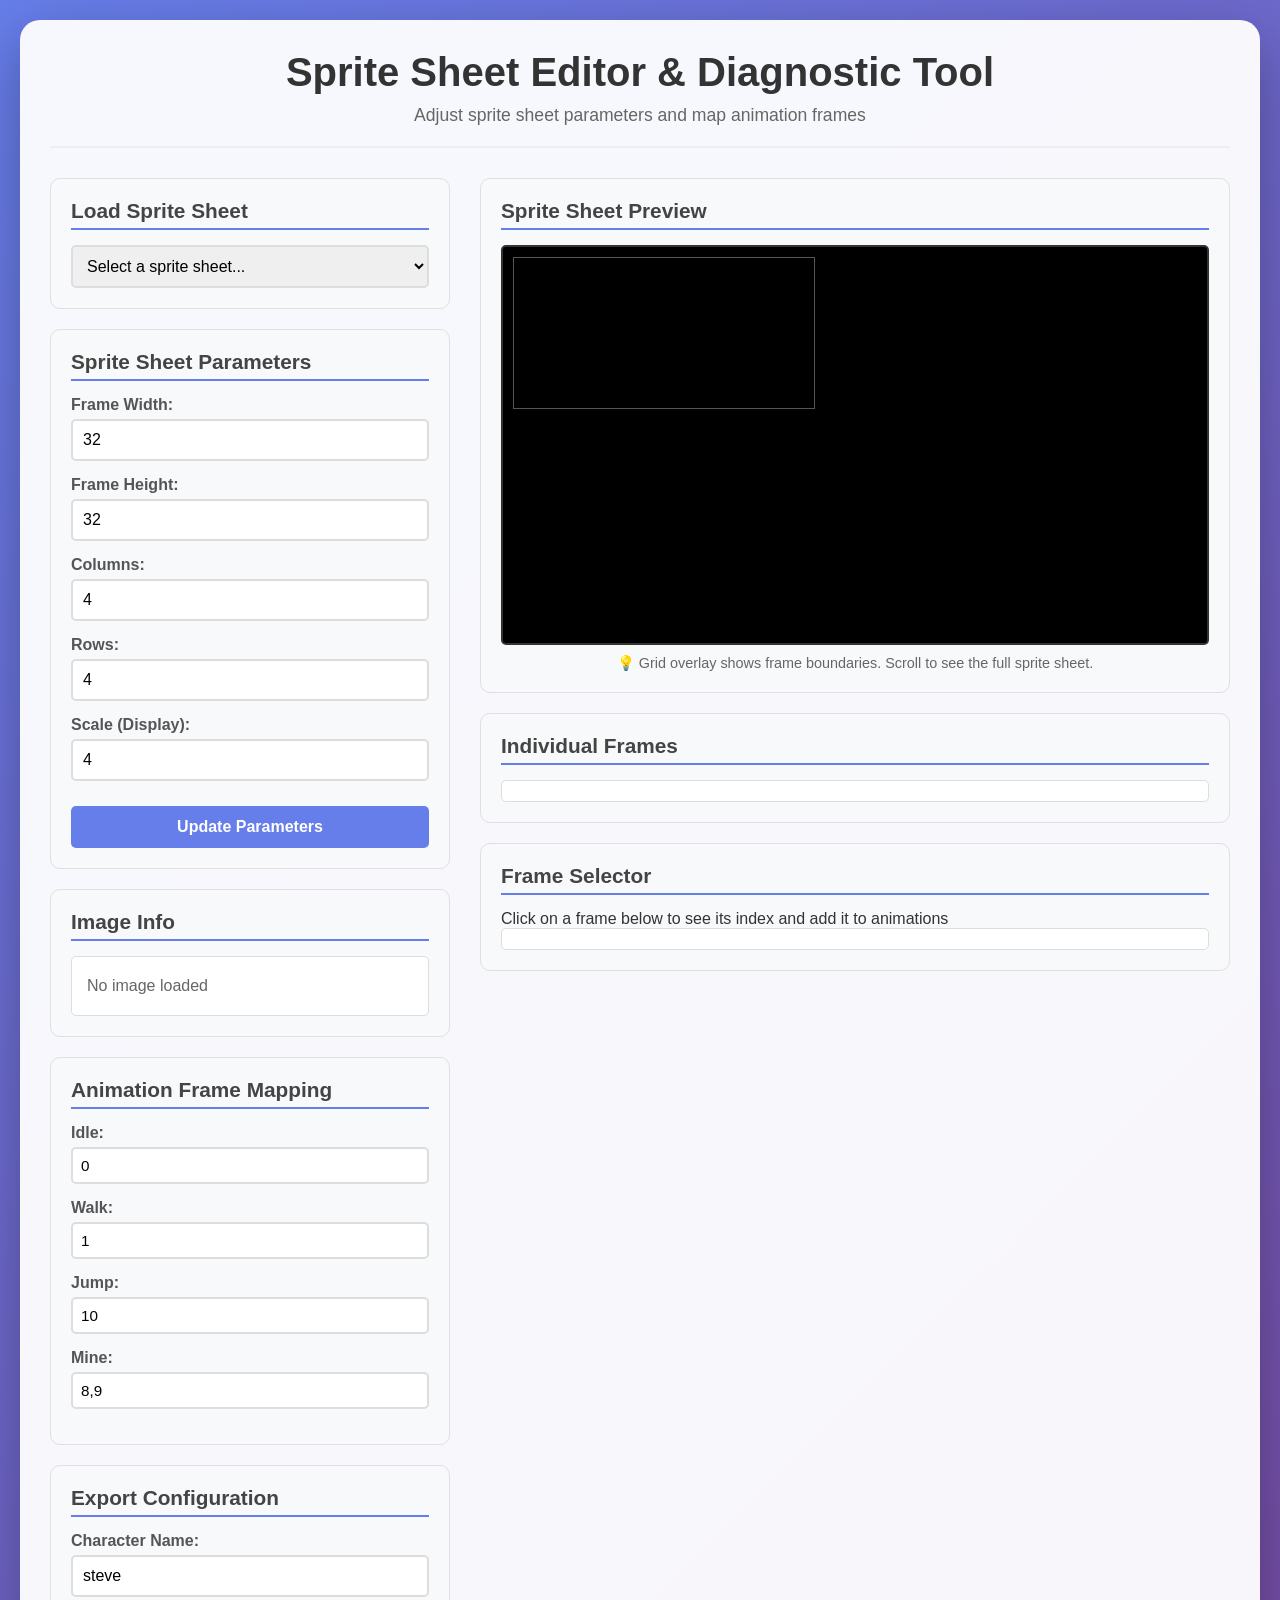
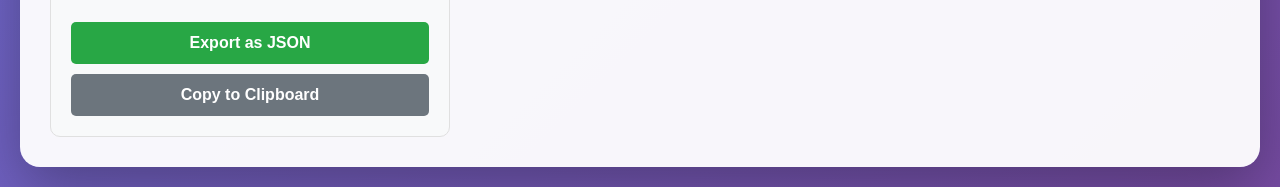
<file: sprite-editor.html>
<!DOCTYPE html>
<html lang="en">
<head>
    <meta charset="UTF-8">
    <meta name="viewport" content="width=device-width, initial-scale=1.0">
    <title>Sprite Sheet Editor & Diagnostic Tool</title>
    <link rel="stylesheet" href="sprite-editor.css">
</head>
<body>
    <div class="container">
        <header>
            <h1>Sprite Sheet Editor & Diagnostic Tool</h1>
            <p>Adjust sprite sheet parameters and map animation frames</p>
        </header>

        <div class="main-content">
            <!-- Left Panel: Controls -->
            <div class="controls-panel">
                <div class="section">
                    <h2>Load Sprite Sheet</h2>
                    <select id="spriteSelect" class="sprite-select">
                        <option value="">Select a sprite sheet...</option>
                        <option value="steve.png">Steve</option>
                        <option value="alex.png">Alex</option>
                        <option value="inventory.png">Inventory Items</option>
                        <option value="trees.png">Trees & Shrubs</option>
                        <option value="Gemini_Generated_Image_9gdp3p9gdp3p9gdp.png">Extra</option>
                    </select>
                </div>

                <div class="section">
                    <h2>Sprite Sheet Parameters</h2>
                    <div class="input-group">
                        <label>Frame Width:</label>
                        <input type="number" id="frameWidth" value="32" min="1" step="1">
                    </div>
                    <div class="input-group">
                        <label>Frame Height:</label>
                        <input type="number" id="frameHeight" value="32" min="1" step="1">
                    </div>
                    <div class="input-group">
                        <label>Columns:</label>
                        <input type="number" id="cols" value="4" min="1" step="1">
                    </div>
                    <div class="input-group">
                        <label>Rows:</label>
                        <input type="number" id="rows" value="4" min="1" step="1">
                    </div>
                    <div class="input-group">
                        <label>Scale (Display):</label>
                        <input type="number" id="displayScale" value="4" min="1" max="10" step="1">
                    </div>
                    <button id="updateParams" class="btn btn-primary">Update Parameters</button>
                </div>

                <div class="section">
                    <h2>Image Info</h2>
                    <div id="imageInfo" class="info-box">
                        <p>No image loaded</p>
                    </div>
                </div>

                <div class="section" id="animationMappingsSection">
                    <h2>Animation Frame Mapping</h2>
                    <div id="animationMappings">
                        <div class="mapping-group">
                            <label>Idle:</label>
                            <input type="text" id="idleFrames" value="0" placeholder="e.g., 0 or 0,1,2">
                        </div>
                        <div class="mapping-group">
                            <label>Walk:</label>
                            <input type="text" id="walkFrames" value="1" placeholder="e.g., 1,2,3,4">
                        </div>
                        <div class="mapping-group">
                            <label>Jump:</label>
                            <input type="text" id="jumpFrames" value="10" placeholder="e.g., 10">
                        </div>
                        <div class="mapping-group">
                            <label>Mine:</label>
                            <input type="text" id="mineFrames" value="8,9" placeholder="e.g., 8,9">
                        </div>
                    </div>
                </div>

                <div class="section" id="objectMappingsSection" style="display: none;">
                    <h2>Object Frame Mapping</h2>
                    <p style="font-size: 12px; color: #666; margin-bottom: 10px;">Click a frame below, then click an object name to map it</p>
                    
                    <div class="mapping-category" id="inventoryCategory" style="display: none;">
                        <h3>Inventory Items</h3>
                        <div id="inventoryMappings" class="object-mappings">
                            <div class="mapping-group">
                                <label>Dirt:</label>
                                <input type="text" id="dirtFrame" value="" placeholder="Frame #" readonly>
                            </div>
                            <div class="mapping-group">
                                <label>Stone:</label>
                                <input type="text" id="stoneFrame" value="" placeholder="Frame #" readonly>
                            </div>
                            <div class="mapping-group">
                                <label>Clay:</label>
                                <input type="text" id="clayFrame" value="" placeholder="Frame #" readonly>
                            </div>
                            <div class="mapping-group">
                                <label>Wood:</label>
                                <input type="text" id="woodFrame" value="" placeholder="Frame #" readonly>
                            </div>
                            <div class="mapping-group">
                                <label>Gold:</label>
                                <input type="text" id="goldFrame" value="" placeholder="Frame #" readonly>
                            </div>
                            <div class="mapping-group">
                                <label>Iron:</label>
                                <input type="text" id="ironFrame" value="" placeholder="Frame #" readonly>
                            </div>
                            <div class="mapping-group">
                                <label>Silver:</label>
                                <input type="text" id="silverFrame" value="" placeholder="Frame #" readonly>
                            </div>
                        </div>
                    </div>

                    <div class="mapping-category" id="shrubsCategory" style="display: none;">
                        <h3>Shrubs</h3>
                        <div id="shrubMappings" class="object-mappings">
                            <div class="mapping-group">
                                <label>Shrub 1:</label>
                                <input type="text" id="shrub1Frame" value="" placeholder="Frame #" readonly>
                            </div>
                            <div class="mapping-group">
                                <label>Shrub 2:</label>
                                <input type="text" id="shrub2Frame" value="" placeholder="Frame #" readonly>
                            </div>
                            <div class="mapping-group">
                                <label>Shrub 3:</label>
                                <input type="text" id="shrub3Frame" value="" placeholder="Frame #" readonly>
                            </div>
                        </div>
                    </div>

                    <div class="mapping-category" id="treesCategory" style="display: none;">
                        <h3>Trees</h3>
                        <div id="treeMappings" class="object-mappings">
                            <div class="mapping-group">
                                <label>Small:</label>
                                <input type="text" id="treeSmallFrame" value="" placeholder="Frame #" readonly>
                            </div>
                            <div class="mapping-group">
                                <label>Medium:</label>
                                <input type="text" id="treeMediumFrame" value="" placeholder="Frame #" readonly>
                            </div>
                            <div class="mapping-group">
                                <label>Medium 2:</label>
                                <input type="text" id="treeMedium2Frame" value="" placeholder="Frame #" readonly>
                            </div>
                            <div class="mapping-group">
                                <label>Large:</label>
                                <input type="text" id="treeLargeFrame" value="" placeholder="Frame #" readonly>
                            </div>
                            <div class="mapping-group">
                                <label>Dead:</label>
                                <input type="text" id="treeDeadFrame" value="" placeholder="Frame #" readonly>
                            </div>
                            <div class="mapping-group">
                                <label>Blossom 1:</label>
                                <input type="text" id="blossom1Frame" value="" placeholder="Frame #" readonly>
                            </div>
                            <div class="mapping-group">
                                <label>Blossom 2:</label>
                                <input type="text" id="blossom2Frame" value="" placeholder="Frame #" readonly>
                            </div>
                            <div class="mapping-group">
                                <label>Blossom 3:</label>
                                <input type="text" id="blossom3Frame" value="" placeholder="Frame #" readonly>
                            </div>
                            <div class="mapping-group">
                                <label>Blossom 4:</label>
                                <input type="text" id="blossom4Frame" value="" placeholder="Frame #" readonly>
                            </div>
                            <div class="mapping-group">
                                <label>Stump:</label>
                                <input type="text" id="stumpFrame" value="" placeholder="Frame #" readonly>
                            </div>
                        </div>
                    </div>
                </div>

                <div class="section">
                    <h2>Export Configuration</h2>
                    <div class="input-group" id="characterNameGroup">
                        <label>Character Name:</label>
                        <input type="text" id="characterName" value="steve" placeholder="steve or alex">
                    </div>
                    <div class="input-group" id="objectNameGroup" style="display: none;">
                        <label>Object Name:</label>
                        <input type="text" id="objectName" value="trees" placeholder="trees">
                    </div>
                    <button id="exportJson" class="btn btn-success">Export as JSON</button>
                    <button id="copyJson" class="btn btn-secondary">Copy to Clipboard</button>
                </div>
            </div>

            <!-- Right Panel: Visualization -->
            <div class="visualization-panel">
                <div class="section">
                    <h2>Sprite Sheet Preview</h2>
                    <div class="canvas-container">
                        <canvas id="spriteCanvas"></canvas>
                    </div>
                    <div class="grid-overlay-info">
                        <p>💡 Grid overlay shows frame boundaries. Scroll to see the full sprite sheet.</p>
                    </div>
                </div>

                <div class="section">
                    <h2>Individual Frames</h2>
                    <div id="framesGrid" class="frames-grid">
                        <!-- Frames will be generated here -->
                    </div>
                </div>

                <div class="section">
                    <h2>Frame Selector</h2>
                    <p>Click on a frame below to see its index and add it to animations</p>
                    <div id="frameSelector" class="frame-selector">
                        <!-- Frame selector will be generated here -->
                    </div>
                </div>
            </div>
        </div>

        <!-- JSON Output Modal -->
        <div id="jsonModal" class="modal">
            <div class="modal-content">
                <span class="close">&times;</span>
                <h2>Exported Configuration JSON</h2>
                <textarea id="jsonOutput" readonly></textarea>
                <div class="modal-buttons">
                    <button id="downloadJson" class="btn btn-success">Download JSON</button>
                    <button id="closeModal" class="btn btn-secondary">Close</button>
                </div>
            </div>
        </div>
    </div>

    <script src="sprite-editor.js"></script>
</body>
</html>
</file>
<file: sprite-editor.css>
* {
    margin: 0;
    padding: 0;
    box-sizing: border-box;
}

body {
    font-family: 'Segoe UI', Tahoma, Geneva, Verdana, sans-serif;
    background: linear-gradient(135deg, #667eea 0%, #764ba2 100%);
    min-height: 100vh;
    padding: 20px;
    color: #333;
}

.container {
    max-width: 1600px;
    margin: 0 auto;
    background: rgba(255, 255, 255, 0.95);
    border-radius: 20px;
    box-shadow: 0 20px 60px rgba(0, 0, 0, 0.3);
    padding: 30px;
}

header {
    text-align: center;
    margin-bottom: 30px;
    border-bottom: 2px solid #eee;
    padding-bottom: 20px;
}

header h1 {
    color: #333;
    font-size: 2.5em;
    margin-bottom: 10px;
}

header p {
    color: #666;
    font-size: 1.1em;
}

.main-content {
    display: grid;
    grid-template-columns: 400px 1fr;
    gap: 30px;
}

.controls-panel, .visualization-panel {
    display: flex;
    flex-direction: column;
    gap: 20px;
}

.section {
    background: #f8f9fa;
    padding: 20px;
    border-radius: 10px;
    border: 1px solid #e0e0e0;
}

.section h2 {
    font-size: 1.3em;
    margin-bottom: 15px;
    color: #444;
    border-bottom: 2px solid #667eea;
    padding-bottom: 5px;
}

.input-group {
    margin-bottom: 15px;
}

.input-group label {
    display: block;
    margin-bottom: 5px;
    font-weight: 600;
    color: #555;
}

.input-group input[type="number"],
.input-group input[type="text"],
.sprite-select {
    width: 100%;
    padding: 10px;
    border: 2px solid #ddd;
    border-radius: 5px;
    font-size: 1em;
    transition: border-color 0.3s;
}

.input-group input[type="number"]:focus,
.input-group input[type="text"]:focus,
.sprite-select:focus {
    outline: none;
    border-color: #667eea;
}

.btn {
    padding: 12px 24px;
    border: none;
    border-radius: 5px;
    font-size: 1em;
    font-weight: 600;
    cursor: pointer;
    transition: all 0.3s;
    margin-top: 10px;
    width: 100%;
}

.btn-primary {
    background: #667eea;
    color: white;
}

.btn-primary:hover {
    background: #5568d3;
    transform: translateY(-2px);
    box-shadow: 0 4px 8px rgba(0, 0, 0, 0.2);
}

.btn-success {
    background: #28a745;
    color: white;
}

.btn-success:hover {
    background: #218838;
    transform: translateY(-2px);
    box-shadow: 0 4px 8px rgba(0, 0, 0, 0.2);
}

.btn-secondary {
    background: #6c757d;
    color: white;
}

.btn-secondary:hover {
    background: #5a6268;
    transform: translateY(-2px);
    box-shadow: 0 4px 8px rgba(0, 0, 0, 0.2);
}

.info-box {
    background: white;
    padding: 15px;
    border-radius: 5px;
    border: 1px solid #ddd;
}

.info-box p {
    margin: 5px 0;
    color: #666;
}

.mapping-group {
    margin-bottom: 15px;
}

.mapping-group label {
    display: block;
    margin-bottom: 5px;
    font-weight: 600;
    color: #555;
}

.mapping-group input {
    width: 100%;
    padding: 8px;
    border: 2px solid #ddd;
    border-radius: 5px;
    font-size: 0.95em;
}

.canvas-container {
    background: #000;
    border: 2px solid #333;
    border-radius: 5px;
    padding: 10px;
    display: flex;
    justify-content: flex-start;
    align-items: flex-start;
    overflow: auto;
    max-height: 80vh;
    min-height: 400px;
    width: 100%;
}

#spriteCanvas {
    display: block;
    image-rendering: pixelated;
    image-rendering: -moz-crisp-edges;
    image-rendering: crisp-edges;
    border: 1px solid #555;
    max-width: none;
    max-height: none;
}

.grid-overlay-info {
    margin-top: 10px;
    text-align: center;
    color: #666;
    font-size: 0.9em;
}

.frames-grid {
    display: grid;
    grid-template-columns: repeat(auto-fill, minmax(80px, 1fr));
    gap: 10px;
    max-height: 400px;
    overflow-y: auto;
    padding: 10px;
    background: white;
    border-radius: 5px;
    border: 1px solid #ddd;
}

.frame-item {
    background: #f0f0f0;
    border: 2px solid #ddd;
    border-radius: 5px;
    padding: 5px;
    text-align: center;
    cursor: pointer;
    transition: all 0.2s;
}

.frame-item:hover {
    border-color: #667eea;
    background: #e8e8ff;
    transform: scale(1.05);
}

.frame-item.selected {
    border-color: #28a745;
    background: #d4edda;
}

.frame-item canvas {
    display: block;
    margin: 0 auto;
    image-rendering: pixelated;
    image-rendering: -moz-crisp-edges;
    image-rendering: crisp-edges;
}

.frame-item .frame-index {
    margin-top: 5px;
    font-size: 0.8em;
    font-weight: 600;
    color: #333;
}

.frame-selector {
    display: grid;
    grid-template-columns: repeat(auto-fill, minmax(60px, 1fr));
    gap: 8px;
    max-height: 300px;
    overflow-y: auto;
    padding: 10px;
    background: white;
    border-radius: 5px;
    border: 1px solid #ddd;
}

.frame-selector-item {
    background: #f0f0f0;
    border: 2px solid #ddd;
    border-radius: 5px;
    padding: 5px;
    text-align: center;
    cursor: pointer;
    transition: all 0.2s;
}

.frame-selector-item:hover {
    border-color: #667eea;
    background: #e8e8ff;
}

.frame-selector-item canvas {
    display: block;
    margin: 0 auto;
    image-rendering: pixelated;
    image-rendering: -moz-crisp-edges;
    image-rendering: crisp-edges;
}

.frame-selector-item .frame-index {
    margin-top: 3px;
    font-size: 0.7em;
    font-weight: 600;
    color: #333;
}

/* Modal */
.modal {
    display: none;
    position: fixed;
    z-index: 1000;
    left: 0;
    top: 0;
    width: 100%;
    height: 100%;
    background-color: rgba(0, 0, 0, 0.5);
    overflow: auto;
}

.modal-content {
    background-color: #fefefe;
    margin: 5% auto;
    padding: 30px;
    border: 1px solid #888;
    border-radius: 10px;
    width: 80%;
    max-width: 800px;
    box-shadow: 0 4px 20px rgba(0, 0, 0, 0.3);
}

.close {
    color: #aaa;
    float: right;
    font-size: 28px;
    font-weight: bold;
    cursor: pointer;
}

.close:hover,
.close:focus {
    color: #000;
}

#jsonOutput {
    width: 100%;
    height: 400px;
    padding: 15px;
    border: 2px solid #ddd;
    border-radius: 5px;
    font-family: 'Courier New', monospace;
    font-size: 0.9em;
    resize: vertical;
    margin: 20px 0;
}

.modal-buttons {
    display: flex;
    gap: 10px;
}

.modal-buttons .btn {
    flex: 1;
    margin-top: 0;
}

.mapping-category {
    margin-bottom: 20px;
    padding: 15px;
    background: white;
    border-radius: 5px;
    border: 1px solid #e0e0e0;
}

.mapping-category h3 {
    font-size: 1.1em;
    margin-bottom: 10px;
    color: #667eea;
    border-bottom: 1px solid #e0e0e0;
    padding-bottom: 5px;
}

.object-mappings {
    display: flex;
    flex-direction: column;
    gap: 8px;
}

.object-mappings .mapping-group {
    margin-bottom: 0;
}

.object-mappings .mapping-group label {
    cursor: pointer;
    transition: all 0.2s;
    padding: 4px 8px;
    border-radius: 3px;
    display: inline-block;
    min-width: 100px;
}

.object-mappings .mapping-group label:hover {
    background: #e8e8ff;
    border: 1px solid #667eea;
}

.object-mappings .mapping-group input[readonly] {
    background: #f8f9fa;
    cursor: default;
}

@media (max-width: 1200px) {
    .main-content {
        grid-template-columns: 1fr;
    }
}
</file>
